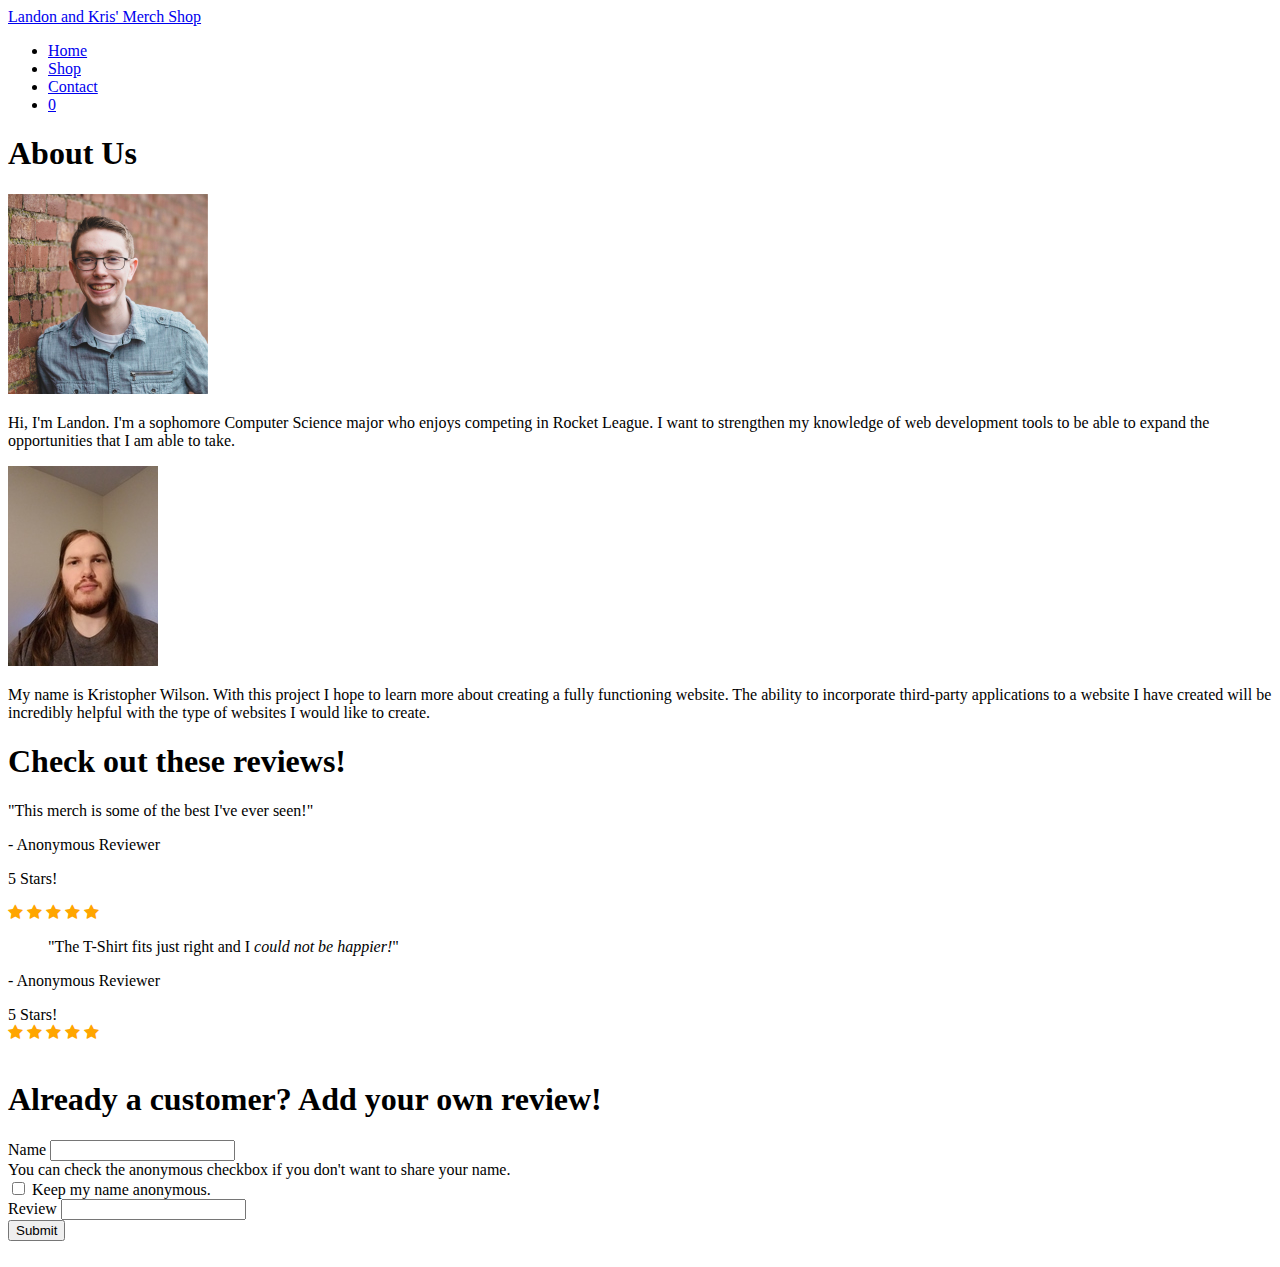
<file: index.html>
<!DOCTYPE html>
<html lang="en">

<head>
  <meta charset="UTF-8">
  <meta http-equiv="X-UA-Compatible" content="IE=edge">
  <meta name="viewport" content="width=device-width, initial-scale=1.0">
  <title>Merch Shop</title>
  <link href="https://cdn.jsdelivr.net/npm/bootstrap@5.2.2/dist/css/bootstrap.min.css" rel="stylesheet"
    integrity="sha384-Zenh87qX5JnK2Jl0vWa8Ck2rdkQ2Bzep5IDxbcnCeuOxjzrPF/et3URy9Bv1WTRi" crossorigin="anonymous">
  <link href="style.css" rel="stylesheet" type="text/css">
  <script src="https://cdn.jsdelivr.net/npm/bootstrap@5.2.2/dist/js/bootstrap.bundle.min.js"
    integrity="sha384-OERcA2EqjJCMA+/3y+gxIOqMEjwtxJY7qPCqsdltbNJuaOe923+mo//f6V8Qbsw3"
    crossorigin="anonymous"></script>
  <script src="script.js"></script>
  <script src="cart.js"></script>
  <link rel="stylesheet" href="https://cdnjs.cloudflare.com/ajax/libs/font-awesome/4.7.0/css/font-awesome.min.css">
</head>

<!-- Bootstrap Elements: 
    1. Container
    2. Grid
    3. Navbar 
    4. Nav
    5. Flex
    6. Card
    7. Form
    8. Button
    9. Carousel
    10. Alert
    11. Table
-->

<body onload="loadCart(); checkDate();">

  <nav class="navbar navbar-expand-sm bg-dark navbar-dark">
    <div class="container-fluid">
      <a class="navbar-brand" href="#">Landon and Kris' Merch Shop</a>
      <div class="collapse navbar-collapse" id="navbarNav">
        <ul class="navbar-nav w-100">
          <li class="nav-item">
            <a class="nav-link active" aria-current="page" href="#">Home</a>
          </li>
          <li class="nav-item">
            <a class="nav-link" href="shop.html">Shop</a>
          </li>
          <li class="nav-item">
            <a class="nav-link" href="contact.html">Contact</a>
          </li>
          <li class="nav-item ms-auto">
            <a class="nav-link" href="checkout.html"><span id="cart-badge" class="badge bg-danger"></span><img class="pull-right" src="image_audio/shopping-cart.png" id="shopping-cart-png" alt="Shopping Cart">
              </a>
          </li>
        </ul>
      </div>
    </div>
  </nav>

  <div class="container p-5 my-5 border bg-dark text-white text-center rounded">
    <h1 id="about-us">About Us</h1>
    <div class="row">
      <div class="col">
        <img class="rounded" src="image_audio/landon.jpg" alt="Picture of Landon" width="200" height="200">
        <p>Hi, I'm Landon. I'm a sophomore Computer Science major who enjoys competing in Rocket League.
          I want to strengthen my knowledge of web development tools to be able to expand the opportunities
          that I am
          able to take.</p>
      </div>
      <div class="col">
        <img class="rounded" src="image_audio/kris_resize.jpg" width="150" height="200" alt="Picture of Kris">
        <p>My name is Kristopher Wilson. With this project I hope to learn more about creating a fully
          functioning
          website.
          The ability to incorporate third-party applications to a website I have created will be incredibly
          helpful
          with the type of websites I would like to create.</p>
      </div>
    </div>
  </div>
  <div class="container mt-4 p-5 bg-dark text-white text-center rounded">
    <h1 id="reviews">Check out these reviews!</h1>
    <div class="d-flex justify-content-around mb-3 text-light">
      <div.card.bg-secondary class="card bg-secondary">
        <div class="card-body">
          <blockquote.fs-5 class="fs-5">"This merch is some of the best I've ever seen!"</blockquote.fs-5>
          <p> - Anonymous Reviewer</p>
          <p class="text-warning">5 Stars!</p>
          <div class="flex">
            <span class="fa fa-star checked"></span>
            <span class="fa fa-star checked"></span>
            <span class="fa fa-star checked"></span>
            <span class="fa fa-star checked"></span>
            <span class="fa fa-star checked"></span>
          </div>
        </div>
        </div.card.bg-secondary>
      </div>
      <div.card.bg-secondary class="card bg-secondary">
        <div class="card-body">
          <blockquote class="fs-5">"The T-Shirt fits just right and I <i>could not be happier!</i>"</blockquote>
          <p> - Anonymous Reviewer</p>
          <p.text-warning class="text-warning">5 Stars!</p.text-warning>
          <div class="flex">
            <span class="fa fa-star checked"></span>
            <span class="fa fa-star checked"></span>
            <span class="fa fa-star checked"></span>
            <span class="fa fa-star checked"></span>
            <span class="fa fa-star checked"></span>
          </div>
        </div>
      </div.card.bg-secondary>
    </div>
    <br>
    <h1 id="add-review">Already a customer? Add your own review!</h1>
    <div class="container mt-4 p-5 bg-white text-dark text-start rounded">
      <form onsubmit="return false" id="review-form">
        <div class="mb-3">
          <label class="form-label">Name</label>
          <input class="form-control" id="nameInput" aria-describedby="nameHelp">
          <div id="nameHelp" class="form-text">You can check the anonymous checkbox if you don't want to share your
            name.</div>
        </div>
        <div class="mb-3 form-check">
          <input type="checkbox" class="form-check-input" id="anonymousCheck">
          <label class="form-check-label">Keep my name anonymous.</label>
        </div>
        <div class="mb-3">
          <label class="form-label">Review</label>
          <input class="form-control" id="reviewInput">
        </div>
        <button type="submit" class="btn btn-primary" id="submit-review-btn" onclick="reviewAlert();">Submit</button>
      </form>

      <br>
      <div class="alert alert-success alert-dismissible" id="review-alert" style="display: none;">
        <button type="button" class="btn-close" data-bs-dismiss="alert" aria-hidden="true"></button>
        <strong>Success!</strong> Your review has been submitted.
      </div>
    </div>
</body>

</html>
</file>
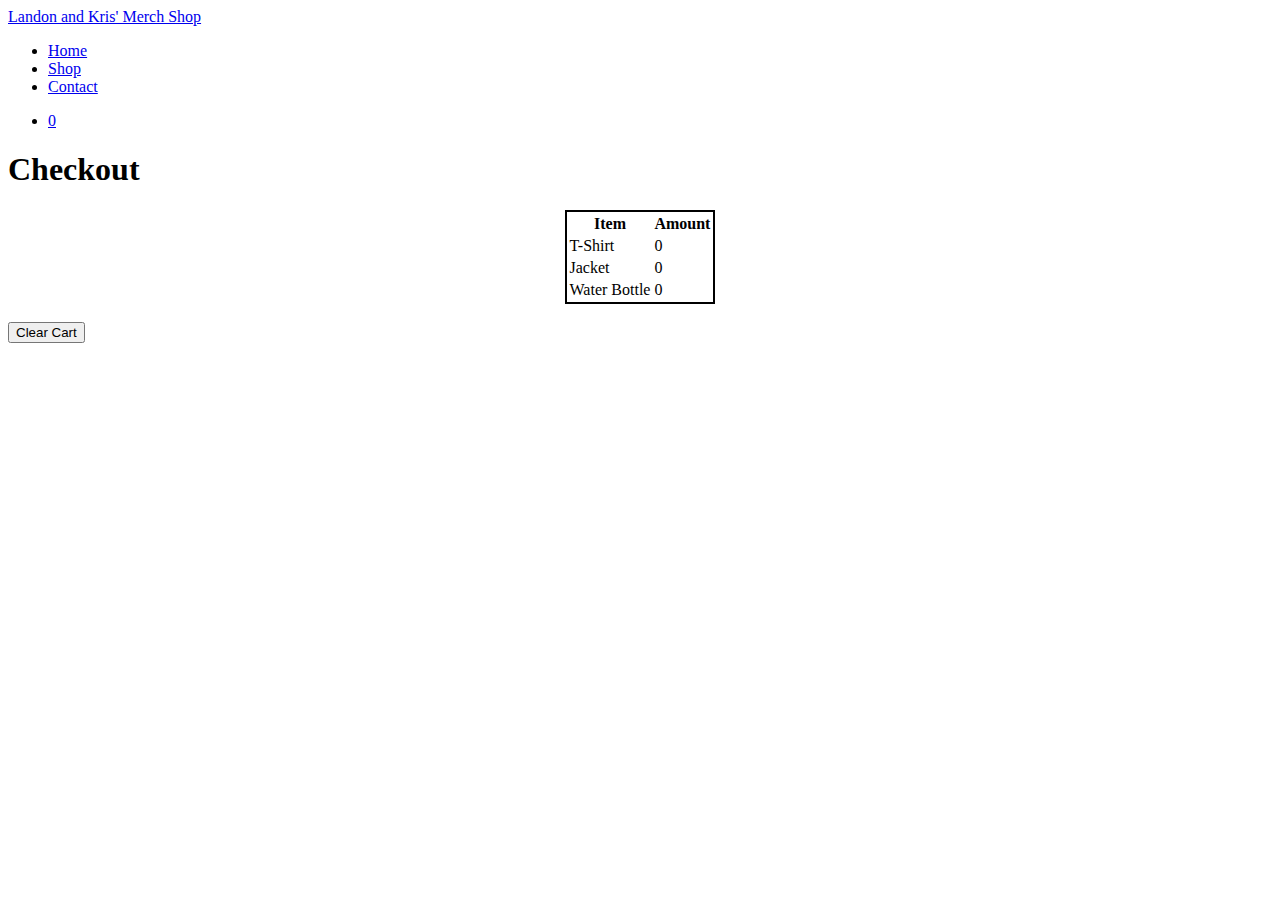
<file: checkout.html>
<!DOCTYPE html>
<html lang="en">

<head>
    <meta charset="UTF-8">
    <meta http-equiv="X-UA-Compatible" content="IE=edge">
    <meta name="viewport" content="width=device-width, initial-scale=1.0">
    <meta name="Shopping">
    <title>Merch Shop - Checkout</title>
    <link href="https://cdn.jsdelivr.net/npm/bootstrap@5.2.2/dist/css/bootstrap.min.css" rel="stylesheet"
        integrity="sha384-Zenh87qX5JnK2Jl0vWa8Ck2rdkQ2Bzep5IDxbcnCeuOxjzrPF/et3URy9Bv1WTRi" crossorigin="anonymous">
    <link href="style.css" rel="stylesheet" type="text/css" />
    <script src="https://cdn.jsdelivr.net/npm/bootstrap@5.2.2/dist/js/bootstrap.bundle.min.js"
        integrity="sha384-OERcA2EqjJCMA+/3y+gxIOqMEjwtxJY7qPCqsdltbNJuaOe923+mo//f6V8Qbsw3"
        crossorigin="anonymous"></script>
    <script src="script.js"></script>
    <script src="cart.js"></script>
</head>

<body onload="loadCart(); checkoutCart(); checkDate();">
    <nav class="navbar navbar-expand-sm bg-dark navbar-dark">
        <div class="container-fluid">
            <a class="navbar-brand" href="#">Landon and Kris' Merch Shop</a>
            <div class="collapse navbar-collapse" id="navbarNav">
                <ul class="navbar-nav w-100">
                    <li class="nav-item">
                        <a class="nav-link" href="index.html">Home</a>
                    </li>
                    <li class="nav-item">
                        <a class="nav-link" href="shop.html">Shop</a>
                    </li>
                    <li class="nav-item">
                        <a class="nav-link"  href="contact.html">Contact</a>
                    </li>
                    <li class="nav-item ms-auto active">
                        <a class="nav-link" href="#" aria-current="page"><span id="cart-badge" class="badge bg-danger"></span><img class="pull-right" src="image_audio/shopping-cart.png" id="shopping-cart-png" alt="Shopping Cart" ></a>
                      </li>
                </ul>
            </div>
        </div>
    </nav>

    <div class="container p-5 my-5 border bg-dark text-white text-center rounded">
        <h1>Checkout</h1>
        <div class="container p-5 my-5 bg-light text-white text-center rounded">
          <table class="table" style="border: 2px solid black; margin: auto;">
            <thead>
              <tr>
                <th>Item</th>
                <th>Amount</th>
              </tr>
            </thead>
            <tbody>
              <tr>
                <td>T-Shirt</td>
                <td id="t-shirt-amount">0</td>
              </tr>
              <tr>
                <td>Jacket</td>
                <td id="jacket-amount">0</td>
              </tr>
              <tr>
                <td>Water Bottle</td>
                <td id="water-amount">0</td>
              </tr>
              <tr id="checkout-holiday-item">
                <td>Holiday Item</td>
                <td id="holiday-amount">0</td>
              </tr>
            </tbody>
          </table>
          <br>
          <button type="button" id="clear-cart-button" onclick="clearCart(); checkoutCart();">Clear Cart</button>
        </div>


</body>

</html>
</file>
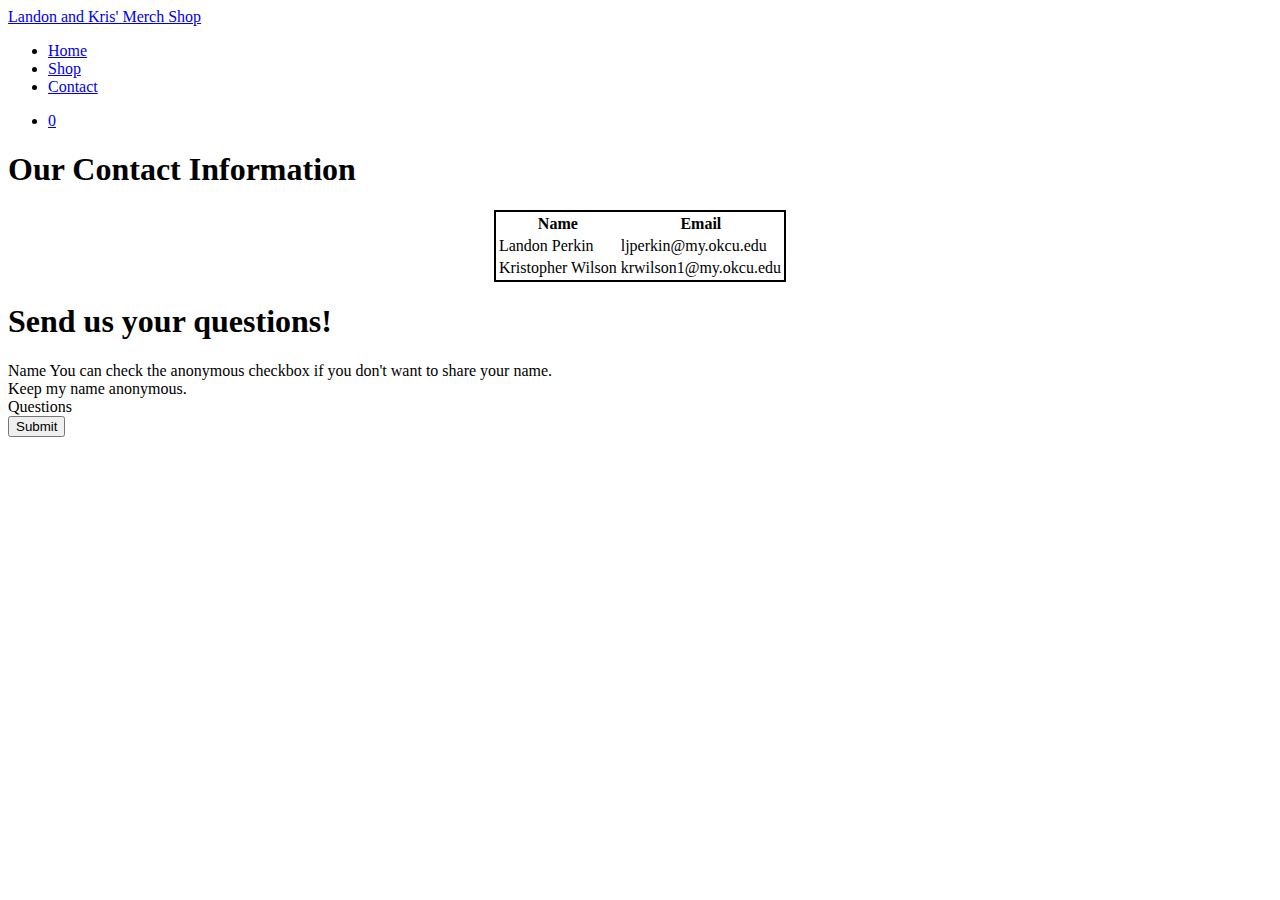
<file: contact.html>
<!DOCTYPE html>
<html lang="en">

<head>
  <meta charset="UTF-8">
  <meta http-equiv="X-UA-Compatible" content="IE=edge">
  <meta name="viewport" content="width=device-width, initial-scale=1.0">
  <meta name="Shopping">
  <title>Merch Shop - Contact</title>
  <link href="https://cdn.jsdelivr.net/npm/bootstrap@5.2.2/dist/css/bootstrap.min.css" rel="stylesheet"
    integrity="sha384-Zenh87qX5JnK2Jl0vWa8Ck2rdkQ2Bzep5IDxbcnCeuOxjzrPF/et3URy9Bv1WTRi" crossorigin="anonymous">
  <link href="style.css" rel="stylesheet" type="text/css" />
  <script src="https://cdn.jsdelivr.net/npm/bootstrap@5.2.2/dist/js/bootstrap.bundle.min.js"
    integrity="sha384-OERcA2EqjJCMA+/3y+gxIOqMEjwtxJY7qPCqsdltbNJuaOe923+mo//f6V8Qbsw3"
    crossorigin="anonymous"></script>
  <script src="script.js"></script>
  <script src="cart.js"></script>
</head>

<body onload="loadCart(); checkDate();">
  <nav class="navbar navbar-expand-sm bg-dark navbar-dark">
    <div class="container-fluid">
      <a class="navbar-brand" href="#">Landon and Kris' Merch Shop</a>
      <div class="collapse navbar-collapse" id="navbarNav">
        <ul class="navbar-nav w-100">
          <li class="nav-item">
            <a class="nav-link" href="index.html">Home</a>
          </li>
          <li class="nav-item">
            <a class="nav-link" href="shop.html">Shop</a>
          </li>
          <li class="nav-item">
            <a class="nav-link active" aria-current="page" href="#">Contact</a>
          </li>
          <li class="nav-item ms-auto">
            <a class="nav-link" href="checkout.html"><span id="cart-badge" class="badge bg-danger"></span><img class="pull-right" src="image_audio/shopping-cart.png" id="shopping-cart-png" alt="Shopping Cart" ></a>
          </li>
        </ul>
      </div>
    </div>
  </nav>
  <div class="container p-5 my-5 border bg-dark text-white text-center rounded">
    <h1>Our Contact Information</h1>
    <div class="container p-5 my-5 bg-light text-white text-center rounded">
      <table class="table" style="border: 2px solid black; margin: auto;">
        <thead>
          <tr>
            <th>Name</th>
            <th>Email</th>
          </tr>
        </thead>
        <tbody>
          <tr>
            <td>Landon Perkin</td>
            <td>ljperkin@my.okcu.edu</td>
          </tr>
          <tr>
            <td>Kristopher Wilson</td>
            <td>krwilson1@my.okcu.edu</td>
          </tr>
        </tbody>
      </table>
    </div>

    <h1>Send us your questions!</h1>
    <div.container.mt-4.p-5.bg-light.text-dark.text-start.rounded>
      <form onsubmit="return false" id="questions-form">
          <div class="mb-3">
            <label class="form-label">Name</label>
            <input#nameInput.form-control type="name"  id="nameInput" aria-describedby="nameHelp">
            <div#nameHelp.form-text id="nameHelp" >You can check the anonymous checkbox if you don't want to share your name.</div>
          </div>
          <div class="mb-3 form-check">
              <input#anonymousCheck.form-check-input type="checkbox"  id="anonymousCheck">
              <label class="form-check-label">Keep my name anonymous.</label>
            </div>
          <div class="mb-3">
            <label class="form-label">Questions</label>
            <input#QuestionsInput.form-control type="questions"  id="QuestionsInput">
          </div>
          <button type="submit" class="btn btn-primary" id="submit-questions-btn" onclick="questionsAlert();">Submit</button>
        </form>
        
        <br>
        <div class="alert alert-success alert-dismissible" id="questions-alert" style="display: none;">
          <button type="button" class="btn-close" data-bs-dismiss="alert" aria-hidden="true"></button>
          <strong>Success!</strong> Your questions have been submitted.
        </div>
  </div>
  </div>
</body>

</html>
</file>
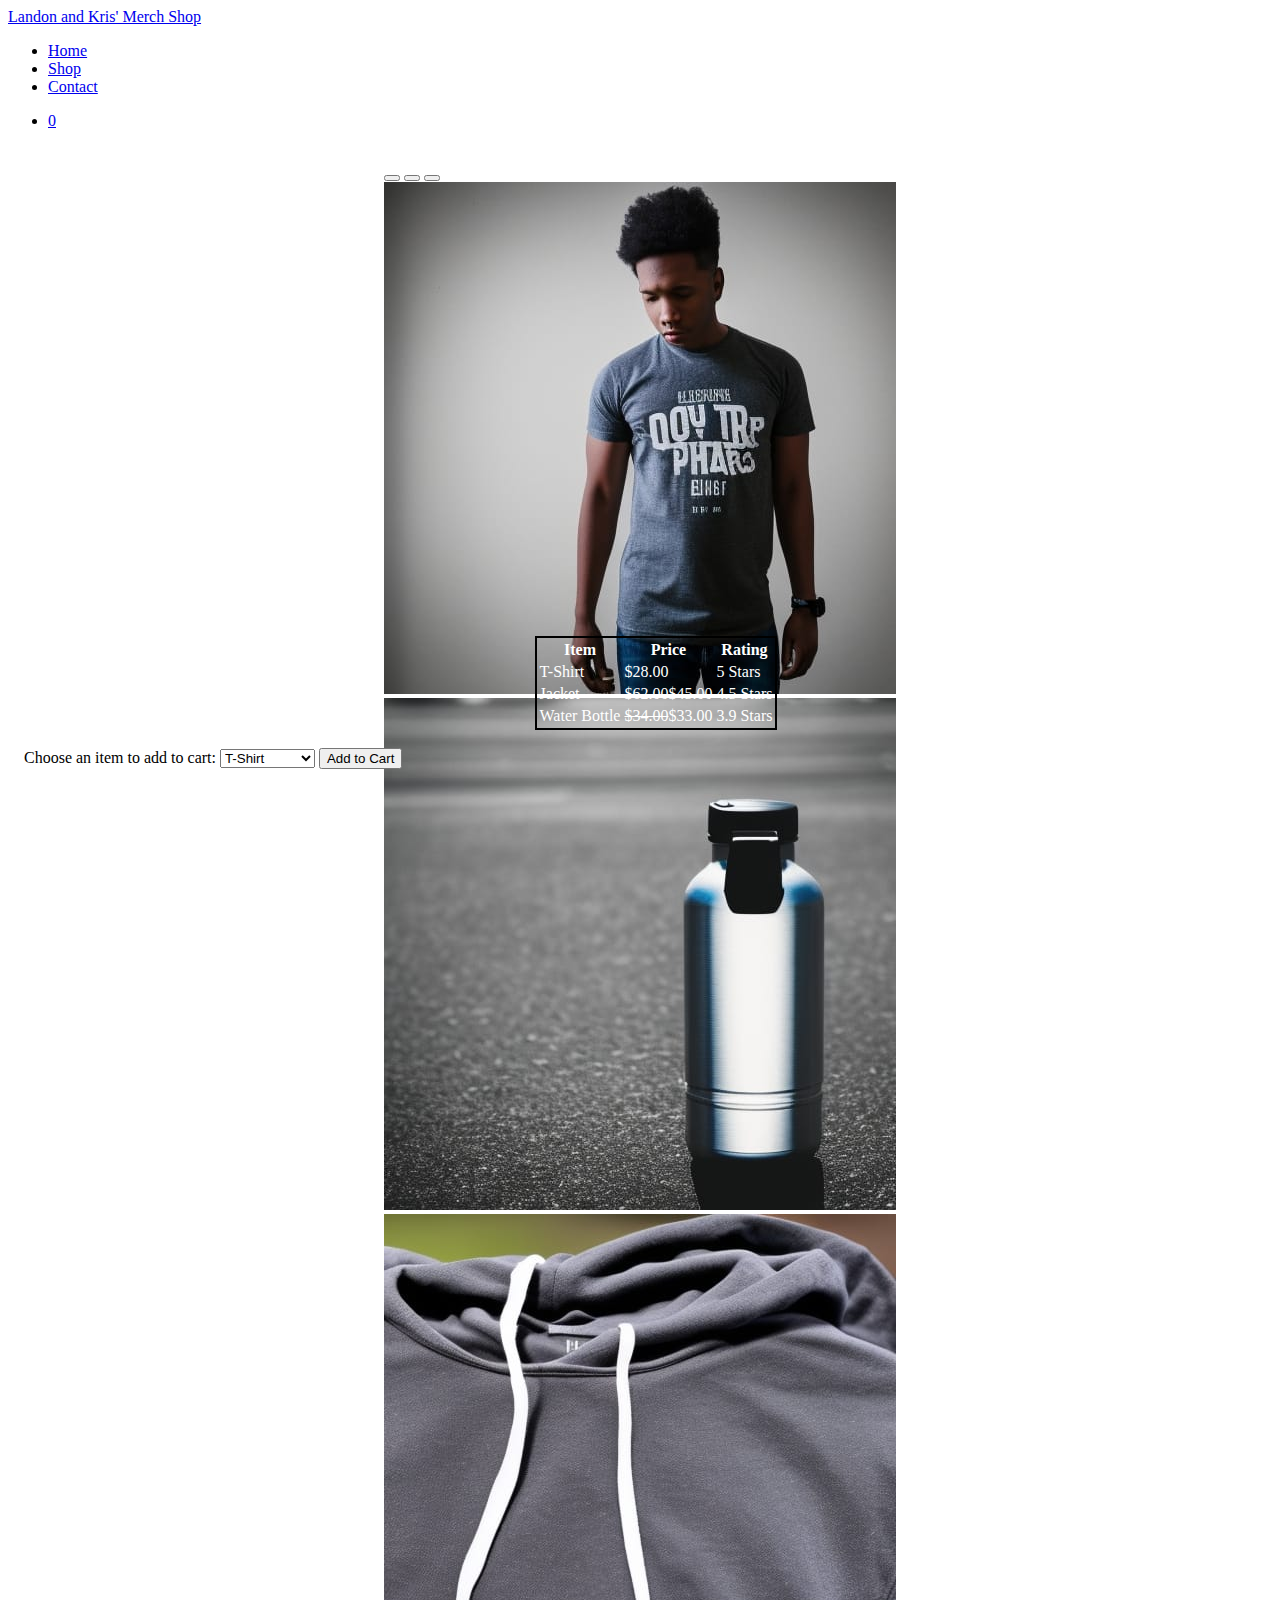
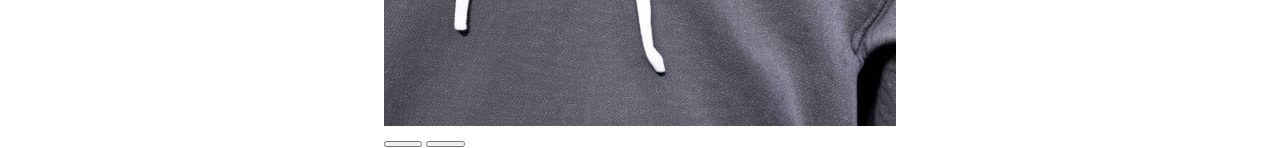
<file: shop.html>
<!DOCTYPE html>
<html lang="en">

<head>
    <meta charset="UTF-8">
    <meta http-equiv="X-UA-Compatible" content="IE=edge">
    <meta name="viewport" content="width=device-width, initial-scale=1.0">
    <meta name="Shopping">
    <title>Merch Shop - Shop</title>
    <link href="https://cdn.jsdelivr.net/npm/bootstrap@5.2.2/dist/css/bootstrap.min.css" rel="stylesheet"
        integrity="sha384-Zenh87qX5JnK2Jl0vWa8Ck2rdkQ2Bzep5IDxbcnCeuOxjzrPF/et3URy9Bv1WTRi" crossorigin="anonymous">
    <link href="style.css" rel="stylesheet" type="text/css" />
    <script src="https://cdn.jsdelivr.net/npm/bootstrap@5.2.2/dist/js/bootstrap.bundle.min.js"
        integrity="sha384-OERcA2EqjJCMA+/3y+gxIOqMEjwtxJY7qPCqsdltbNJuaOe923+mo//f6V8Qbsw3"
        crossorigin="anonymous"></script>
    <script src = "script.js"></script>
    <script src="cart.js"></script>
</head>

<body onload="loadCart(); checkDate();">
        <nav class="navbar navbar-expand-sm bg-dark navbar-dark">
            <div class="container-fluid">
                <a class="navbar-brand" href="#">Landon and Kris' Merch Shop</a>
                <div class="collapse navbar-collapse" id="navbarNav">
                    <ul class="navbar-nav w-100">
                      <li class="nav-item">
                        <a class="nav-link"  href="index.html">Home</a>
                      </li>
                      <li class="nav-item">
                        <a class="nav-link active" aria-current="page" href="#">Shop</a>
                      </li>
                      <li class="nav-item">
                        <a class="nav-link" href="contact.html">Contact</a>
                      </li>
                      <li class="nav-item ms-auto">
                        <a class="nav-link" href="checkout.html"><span id="cart-badge" class="badge bg-danger"></span><img class="pull-right" src="image_audio/shopping-cart.png" id="shopping-cart-png" alt="Shopping Cart" ></a>
                        
                      </li>
                    </ul>
                  </div>
            </div>
        </nav>
        <br>
          <!-- Carousel -->
        <div id="shopCarousel" class="carousel slide" style="width: 512px; height:200px; margin: auto" data-bs-ride="carousel">

          <!-- Indicators/dots -->
          <div class="carousel-indicators">
            <button type="button" data-bs-target="#shopCarousel" data-bs-slide-to="0" class="active"></button>
            <button type="button" data-bs-target="#shopCarousel" data-bs-slide-to="1"></button>
            <button type="button" data-bs-target="#shopCarousel" data-bs-slide-to="2"></button>
            <button id="carouselButton" type="button" data-bs-target="#shopCarousel" data-bs-slide-to="3"></button>
          </div>

          <!-- The slideshow/carousel -->
          <div class="carousel-inner">
            <div class="carousel-item active">
              <img src="image_audio/t-shirt.jpg" alt="shirt" class="d-block" style="width: 512px">
            </div>
            <div class="carousel-item">
              <img src="image_audio/flask1.jpg" alt="flask" class="d-block" style="width:512px">
            </div>
            <div class="carousel-item">
              <img src="image_audio/hoodie.jpg" alt="hoodie" class="d-block" style="width:512px">
            </div>
            <div id="carouselHoliday" class="carousel-item">
              <img id="event" src="" alt="" class="d-block" style="width:512px">
            </div>
          </div>

          <!-- Left and right controls/icons -->
          <button class="carousel-control-prev" type="button" data-bs-target="#shopCarousel" data-bs-slide="prev">
            <span class="carousel-control-prev-icon"></span>
          </button>
          <button class="carousel-control-next" type="button" data-bs-target="#shopCarousel" data-bs-slide="next">
            <span class="carousel-control-next-icon"></span>
          </button>
        </div>

        <div id="tableShop" class="container p-3 my-5 border bg-dark text-white text-center rounded">
          <table class="table" style="border: 2px solid black; margin: auto;  color: white;">
            <thead>
            <tr>
                <th>Item</th>
                <th>Price</th>
                <th>Rating</th>
            </tr>
            </thead>
            <tbody>
            <tr>
                <td>T-Shirt</td>
                <td>$28.00</td>
                <td>5 Stars</td>
            </tr>
            <tr>
                <td>Jacket</td>
                <td><s>$62.00</s>$45.00</td>
                <td>4.5 Stars</td>
            </tr>
            <tr>
                <td>Water Bottle</td>
                <td><s>$34.00</s>$33.00</td>
                <td>3.9 Stars</td>
            </tr>
            <tr id="tableHolidayRow">
              <td id="tableHolidayName">Holiday item</td>
              <td id="tableHolidayPrice">$50.00</td>
              <td>5 Stars</td>
            </tr>
            </tbody>
          </table>
          <br>
          <label for="items">Choose an item to add to cart:</label>
          <select id="items">
              <option value="t-shirt">T-Shirt</option>
              <option value="jacket">Jacket</option>
              <option value="waterBottle">Water Bottle</option>
              <option id="holidayItem" value="holidayItem">Holiday item</option>
          </select>
          
          <button type="button" onclick="playSound(); addToCart(items.value);">Add to Cart</button>
          <br>
          <p id = "cartAlert"></p>
          <audio id="button-click-sound">
          <source src="image_audio/button_click.mp3" type="audio/mpeg">
          </audio>
        </div>
</body>

</html>
</file>
<file: style.css>
* {
    scroll-behavior: smooth;
}

.carousel-control-prev,
.carousel-control-next{
  bottom: -150%;
  width: 7.5%;
}

.carousel-indicators{
  bottom: -160%;
}

#tableShop{
  position: relative; top: 17em; left: 1em;
}

.checked {
  color: orange;
}
</file>
